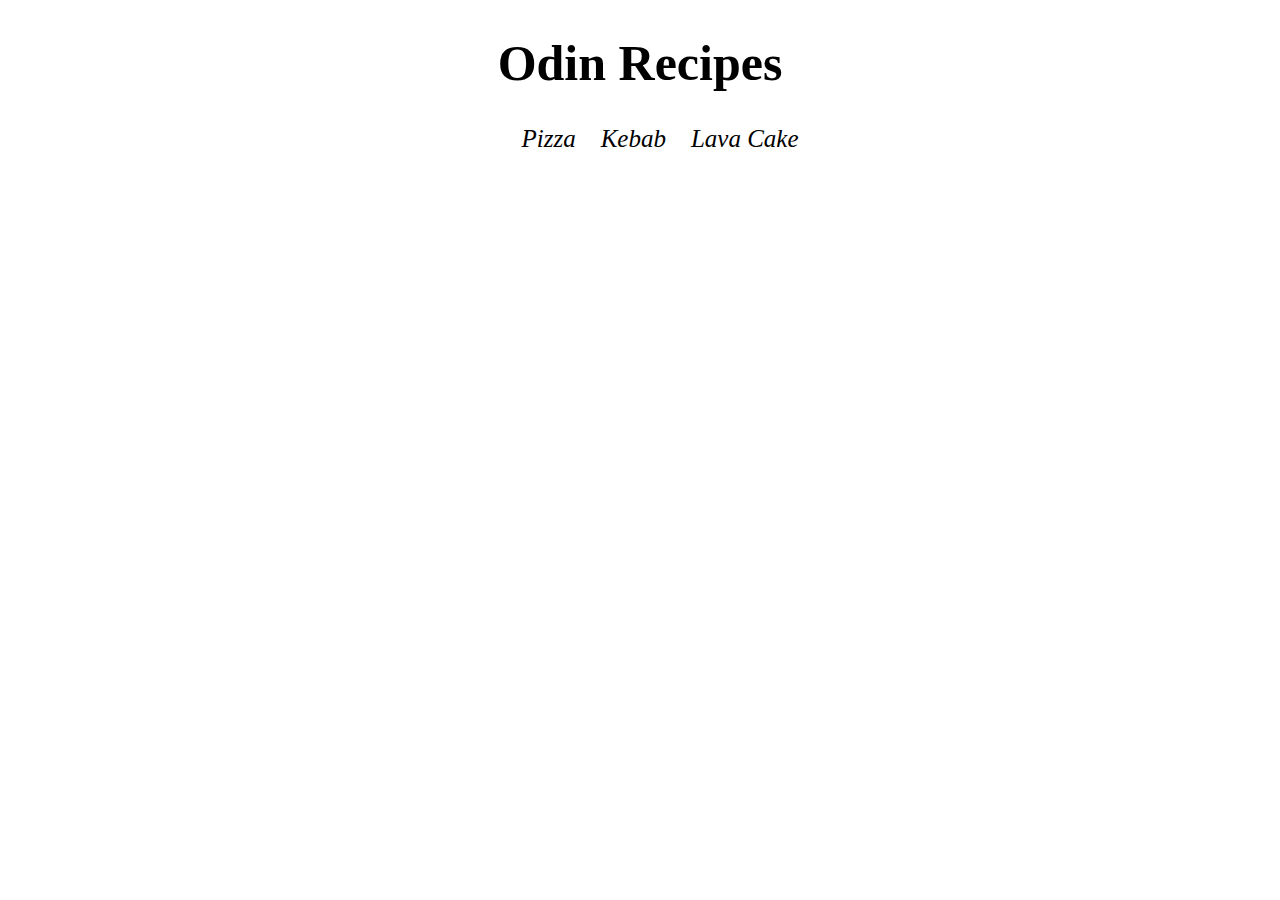
<file: index.html>
<!DOCTYPE html>
<html lang="en">
<head>
    <meta charset="UTF-8">
    <meta name="viewport" content="width=device-width, initial-scale=1.0">
    <link rel="stylesheet" href="style.css">
    <title>Culinary Recipes</title>
</head>
<body>

    <h1>Odin Recipes</h1>

    <ul>
        <li><a href ="recipes/pizza.html">Pizza</a></li>
        <li><a href ="recipes/kebab.html">Kebab</a></li>
        <li><a href ="recipes/lava-cake.html">Lava Cake</a></li>
    </ul>
    
</body>
</html>
</file>
<file: style.css>
h1
{
    text-align: center;
    font-size:50px;
    font-family: 'Brush Script MT', cursive;
}
ul{
    display: flex;
    gap:25px;
    justify-content: center;
    list-style-type: none;
}
li{
    font-size: 25px;
    font-style: italic;
}
a{
    text-decoration: none;
    color:black;
}
</file>
